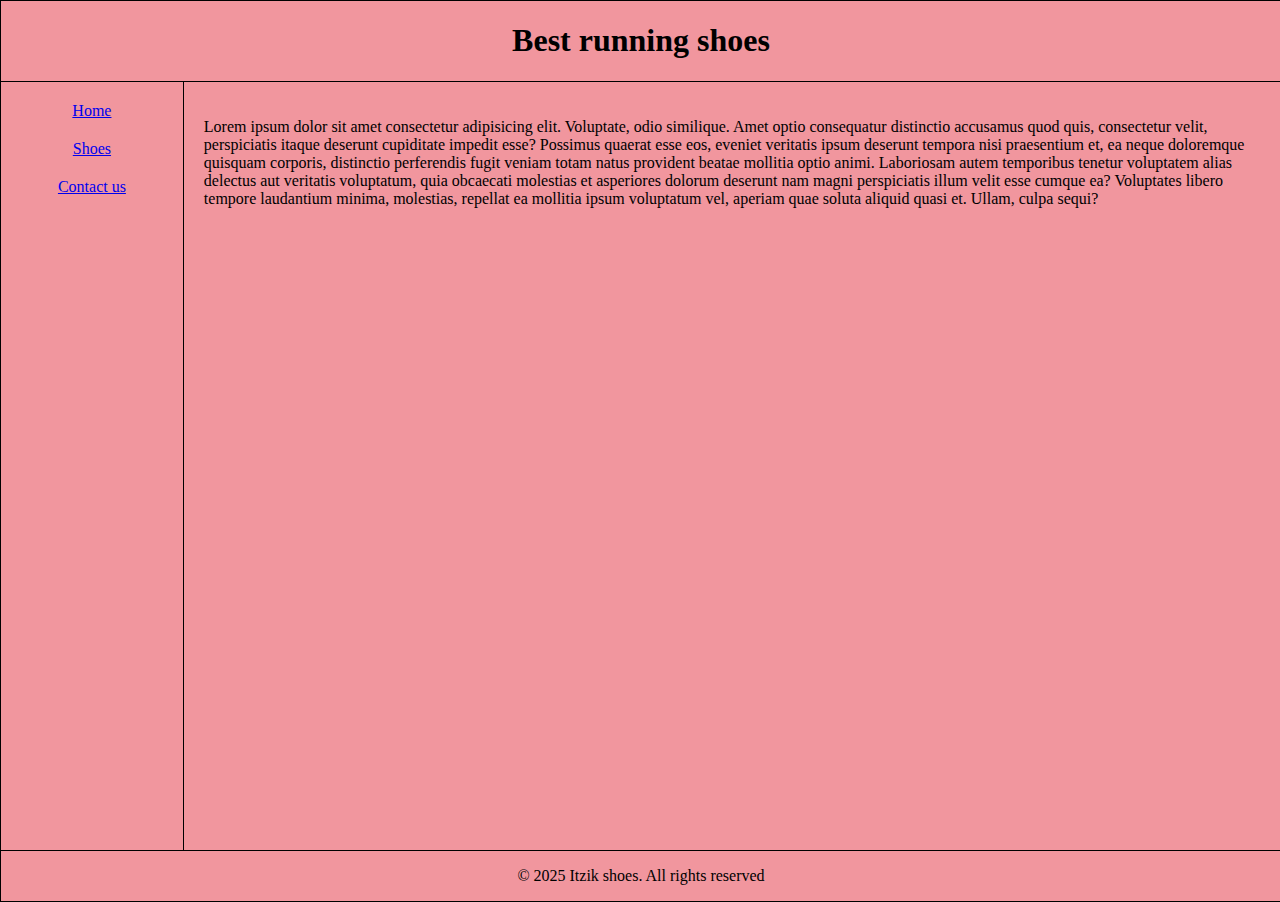
<file: index.html>
<!DOCTYPE html>
<html lang="en">

<head>
    <meta charset="UTF-8">
    <link rel="stylesheet" href="style.css">
    <meta name="viewport" content="width=device-width, initial-scale=1.0">
    <title>Shoe Store</title>
</head>

<body>

    <div class="container">

        <header id="topRow">
            <h1>
                Best running shoes
            </h1>
        </header>

        <nav id="leftNavigation">
            <a href="index.html">Home</a>
            <a href="shoes.html">Shoes</a>
            <a href="contact-us.html">Contact us</a>
        </nav>

        <main>
            <div id="aboutParagraph">
                <p>
                    Lorem ipsum dolor sit amet consectetur adipisicing elit. Voluptate, odio similique. Amet optio
                    consequatur distinctio accusamus quod quis, consectetur velit, perspiciatis itaque deserunt
                    cupiditate impedit esse? Possimus quaerat esse eos, eveniet veritatis ipsum deserunt tempora nisi
                    praesentium et, ea neque doloremque quisquam corporis, distinctio perferendis fugit veniam totam
                    natus provident beatae mollitia optio animi. Laboriosam autem temporibus tenetur voluptatem alias
                    delectus aut veritatis voluptatum, quia obcaecati molestias et asperiores dolorum deserunt nam magni
                    perspiciatis illum velit esse cumque ea? Voluptates libero tempore laudantium minima, molestias,
                    repellat ea mollitia ipsum voluptatum vel, aperiam quae soluta aliquid quasi et. Ullam, culpa sequi?
                </p>
            </div>

            <div id="videoContainer">
                <iframe width="560" height="315" src="https://www.youtube.com/embed/j9wukYoq--w?si=A-4aaGUG_k14wYmz"
                    title="YouTube video player" frameborder="0"
                    allow="accelerometer; autoplay; clipboard-write; encrypted-media; gyroscope; picture-in-picture; web-share"
                    referrerpolicy="strict-origin-when-cross-origin" allowfullscreen></iframe>

            </div>
        </main>

        <footer id="footer">
            <p>
                &copy; 2025 Itzik shoes. All rights reserved
            </p>
        </footer>
    </div>
</body>

</html>
</file>
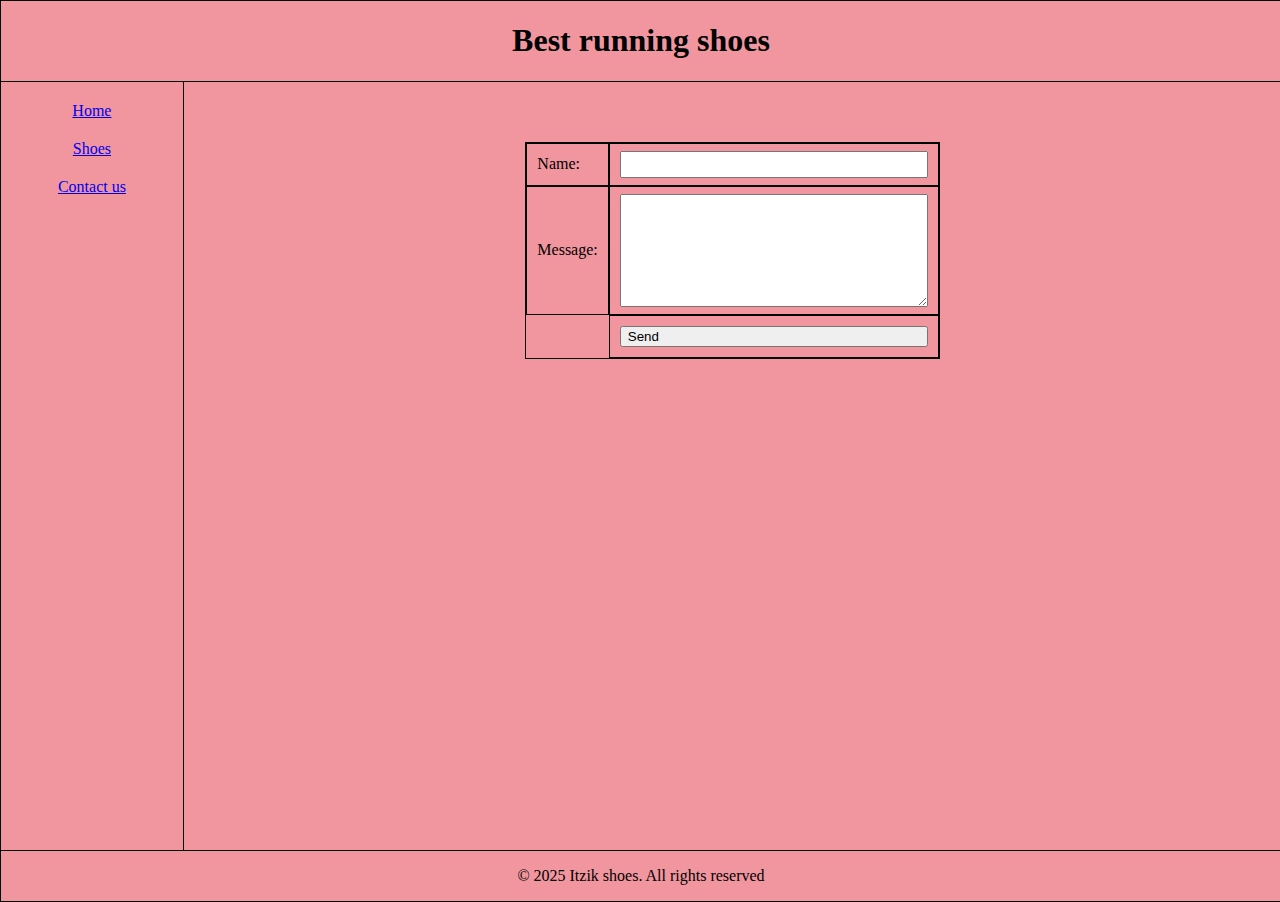
<file: contact-us.html>
<!DOCTYPE html>
<html lang="en">

<head>
    <meta charset="UTF-8">
    <link rel="stylesheet" href="style.css">
    <meta name="viewport" content="width=device-width, initial-scale=1.0">
    <title>Shoe Store</title>
</head>

<body>

    <div class="container">
        <header id="topRow">
            <h1>
                Best running shoes
            </h1>
        </header>

        <nav id="leftNavigation">
            <a href="index.html">Home</a>
            <a href="shoes.html">Shoes</a>
            <a href="contact-us.html">Contact us</a>
        </nav>

        <main id="form-main">
            <form class="form-grid">
                <div>
                    <label for="name">Name:</label>
                </div>
                <div>
                    <input type="text" id="name" name="name">
                </div>
                <div>
                    <label for="message">Message:</label>
                </div>
                <div>
                    <textarea name="message"></textarea>
                </div>
                <div class="button-cell">
                    <button type="submit">Send</button>
                </div>
            </form>
        </main>

        <footer id="footer">
            <p>
                &copy; 2025 Itzik shoes. All rights reserved
            </p>
        </footer>
    </div>
</body>

</html>
</file>
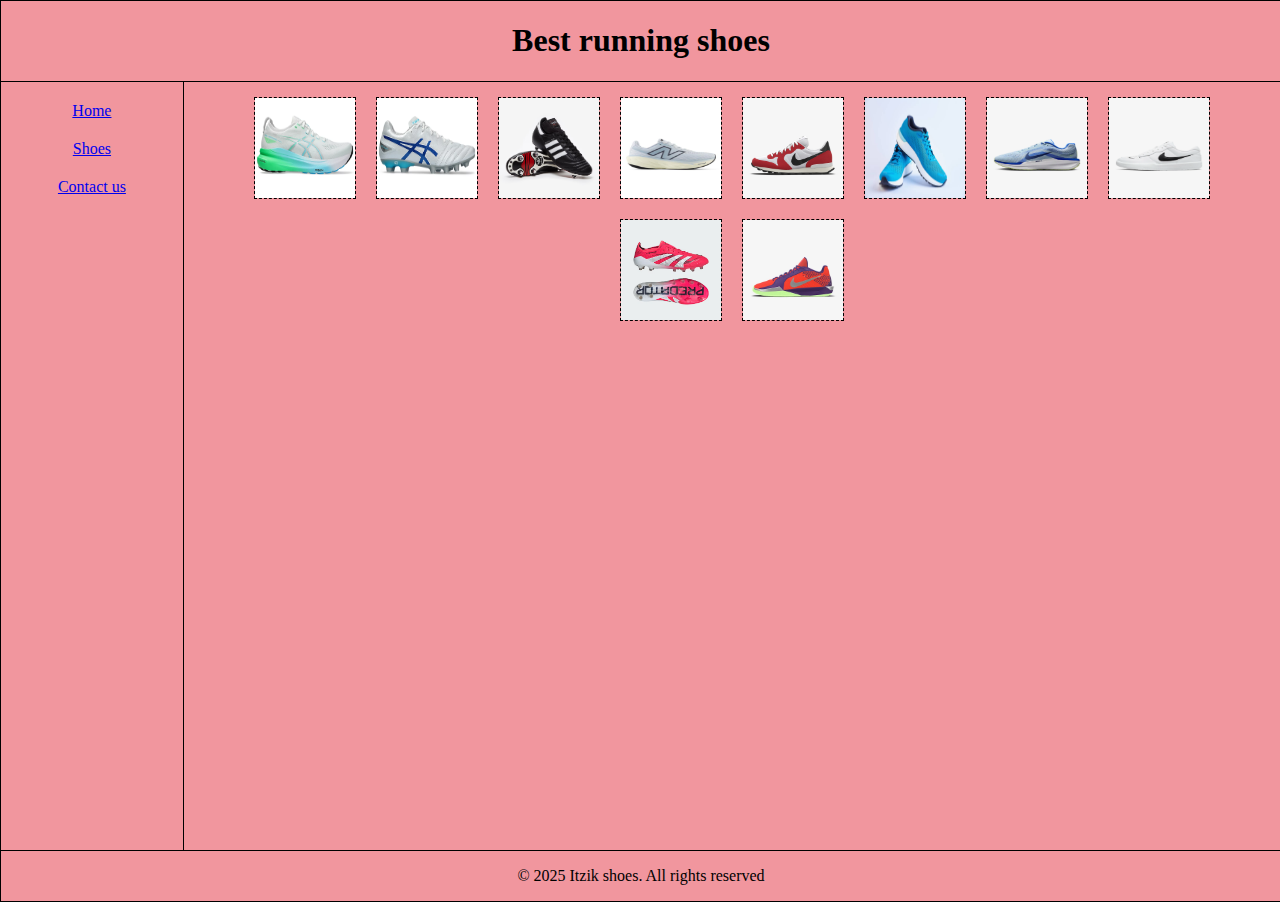
<file: shoes.html>
<!DOCTYPE html>
<html lang="en">

<head>
    <meta charset="UTF-8">
    <link rel="stylesheet" href="style.css">
    <meta name="viewport" content="width=device-width, initial-scale=1.0">
    <title>Shoe Store</title>
</head>

<body>

    <div class="container">

        <header id="topRow">
            <h1>
                Best running shoes
            </h1>
        </header>

        <nav id="leftNavigation">
            <a href="index.html">Home</a>
            <a href="shoes.html">Shoes</a>
            <a href="contact-us.html">Contact us</a>
        </nav>

        <main>
            <div id="imageBox">
                <img src="images/1011B867_100_SR_RT_GLB.webp">
                <img src="images/1103A095_100_SR_RT_GLB.webp">
                <img src="images/10346_Main_Thumb_0398440.avif">
                <img src="images/ae242b9f9d6b30b3815bc1d680ac0b57c70eedd3b5b31337598e08df478b980f.jpeg">
                <img src="images/custom-nike-internationalist-by-you.png">
                <img src="images/istockphoto-1350560575-612x612.jpg">
                <img src="images/NIKE+AIR+WINFLO+11.png">
                <img src="images/NIKE+SB+FORCE+58+PRM+L.png">
                <img src="images/predator-elite-artificial-grass-cleats.avif">
                <img src="images/SABRINA+2+NBY.png">
            </div>
        </main>

        <footer id="footer">
            <p>
                &copy; 2025 Itzik shoes. All rights reserved
            </p>
        </footer>
    </div>

</body>

</html>
</file>
<file: style.css>
html,
body {
    margin: 0;
    padding: 0;
    box-sizing: border-box;
    background-color: rgb(241, 150, 158);
}

#topRow {
    text-align: center;
    grid-column: span 2;
    border-bottom: 1px black solid;
}

.container {
    display: grid;
    grid-template-columns: 1fr 6fr;
    grid-template-rows: auto 1fr auto;
    gap: 0px;
    width: 100%;
    height: 100vh;
    border: 1px solid black;
}

#leftNavigation {
    grid-row: 2 / 3;
    grid-column: 1 / 2;
    align-items: center;
    display: flex;
    justify-content: flex-start;
    flex-direction: column;
    padding: 20px;
    gap: 20px;
    border-right: 1px solid black;
    height: auto;
}

a:active {
    color: green;
}

#aboutParagraph,
#videoContainer {
    display: flex;
    justify-content: center;
    padding: 20px;
}

img {
    border: black dashed 0.5px;
    width: 100px;
    height: 100px;
}

#imageBox {
    padding: 15px;
    display: flex;
    justify-content: center;
    flex-wrap: wrap;
    flex-direction: row;
    gap: 20px;
}

#footer {
    display: flex;
    justify-content: center;
    grid-column: span 2;
    text-align: center;
    border-top: 1px black solid;
}


#form-main{
    display: flex;
    justify-content: center;
    align-items:start;
    padding: 60px;
}

.form-grid {
    display: grid;
    grid-template-columns: 1fr 4fr;
    grid-template-rows: 1fr 3fr 1fr;
    width: fit-content;
    border: 0.5px solid black;
}

.form-grid > div{
    display: flex;
    align-items: center;
    padding:10px;
    border: 0.5px solid black;
}



.form-grid>div> * {
    width: 100%;
    height: 100%;
    display: flex;
    align-items: center;
}


.button-cell {
    display: flex;
    grid-column: 2/2;
    justify-content: center;
    align-items: center;


}

button {
    justify-self: center;
    display: block;
    text-align: center;
    width: auto;
}
</file>
